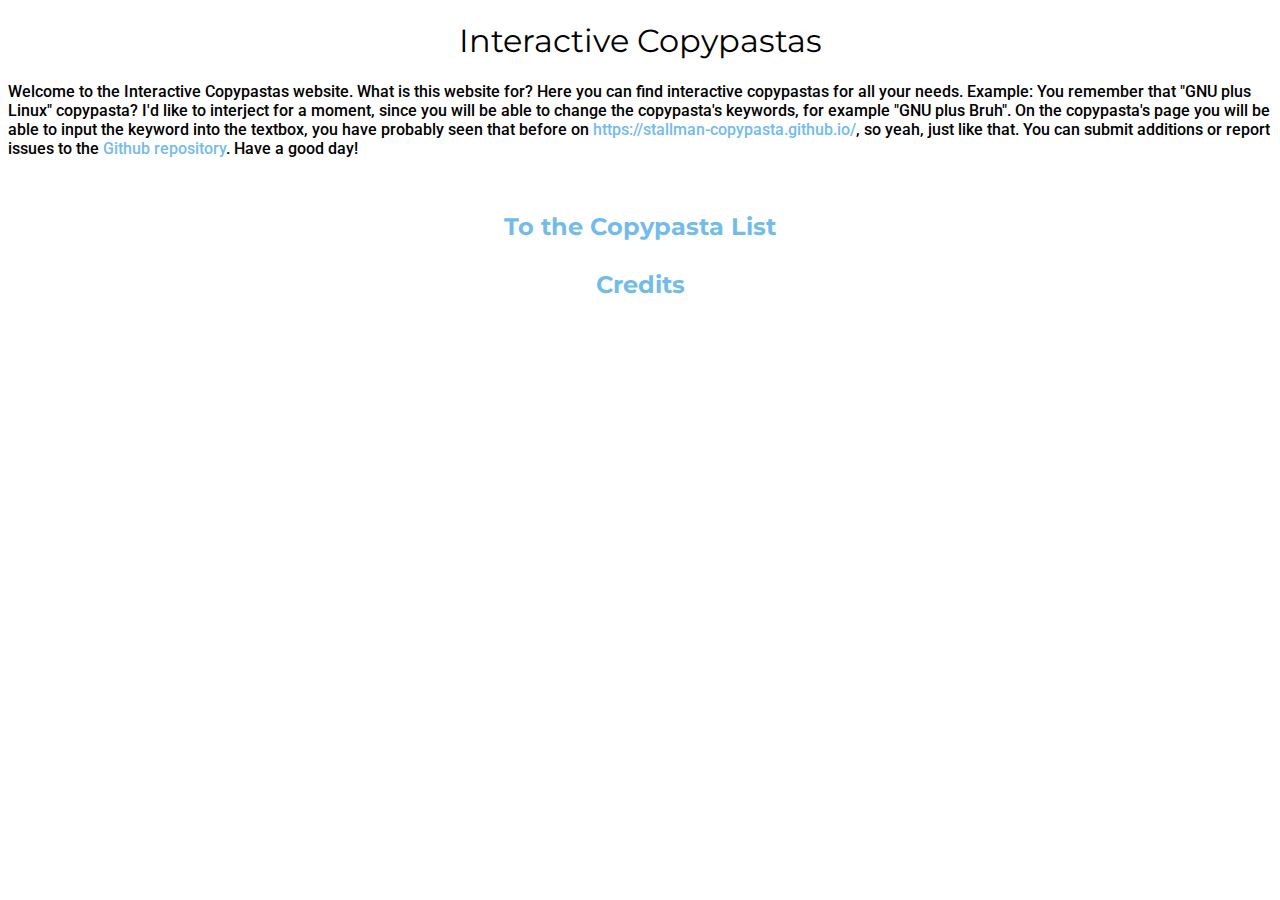
<file: index.html>
<!DOCTYPE html>

<html>
    <head>
        <meta charset="utf-8">
        <link rel="stylesheet" href="assets/css/index.css" type="text/css">
        <title>Interactive Copypastas</title>
        <link rel="icon" href="assets/images/sergeyfavicon.png">
    </head>
    <body>
        <h1>Interactive Copypastas</h1>
        <p class="maindesc">Welcome to the Interactive Copypastas website. What is this website for? Here you can find interactive copypastas for all your needs. Example: You remember that "GNU plus Linux" copypasta? I'd like to interject for a moment, since you will be able to change the copypasta's keywords, for example "GNU plus Bruh". On the copypasta's page you will be able to input the keyword into the textbox, you have probably seen that before on <a href="https://stallman-copypasta.github.io/">https://stallman-copypasta.github.io/</a>, so yeah, just like that. You can submit additions or report issues to the <a href="https://github.com/Calamity34/interactive-copypastas">Github repository</a>. Have a good day!</p>
        <br>
        <h2>
            <a class="linker" href="home.html">To the Copypasta List</a>
            <br><br>
            <a class="linker" href="credits.html">Credits</a>
        </h2>
    </body>
</html>
</file>
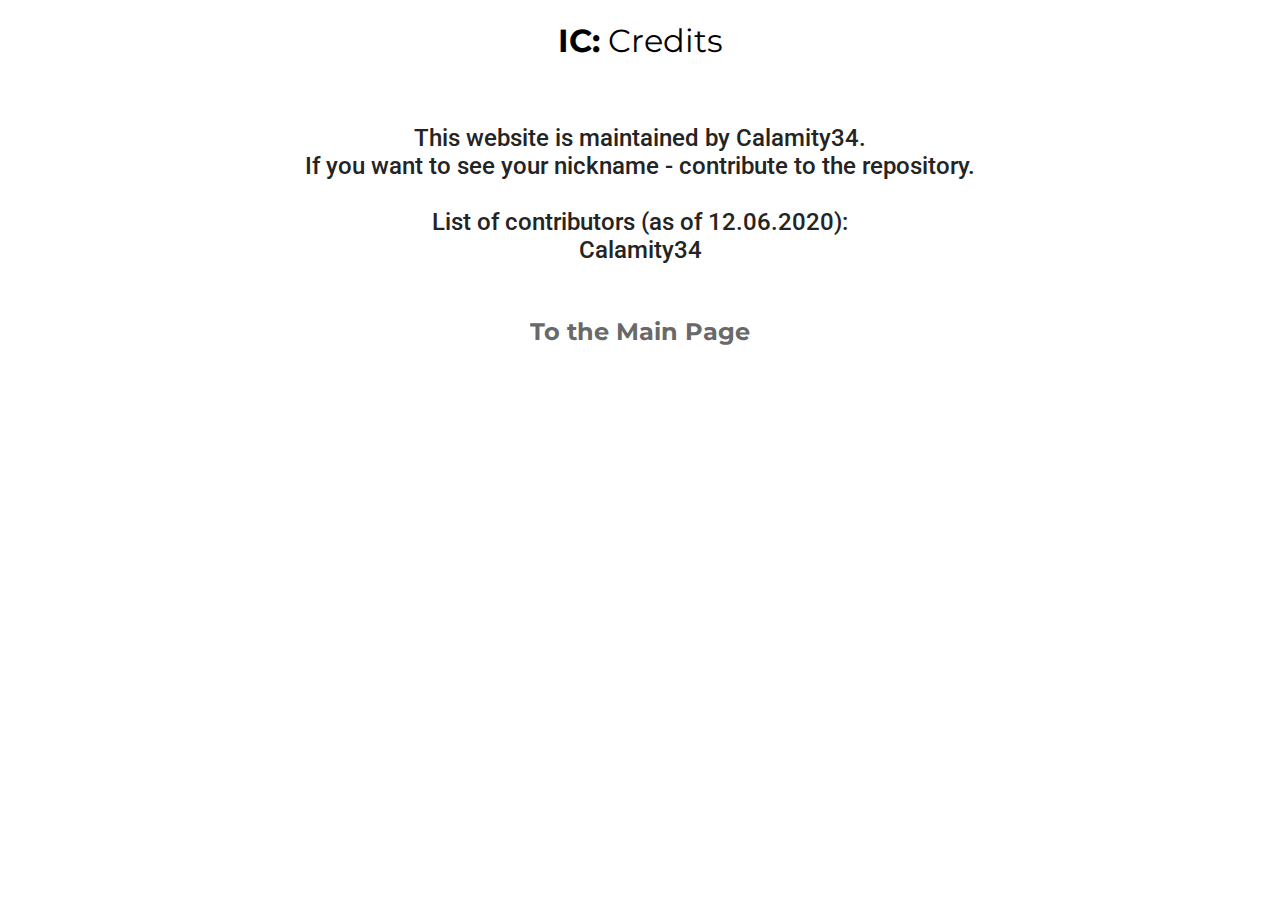
<file: credits.html>
<!DOCTYPE html>

<html>
    <head>
        <meta charset="utf-8">
        <link rel="stylesheet" href="assets/css/index.css" type="text/css">
        <title>Interactive Copypastas</title>
        <link rel="icon" href="assets/images/sergeyfavicon.png">
    </head>
    <style>
        p {
           color: #242424; 
        }
    </style>
    <body>
        <h1><b>IC:</b> Credits</h1>
        <br>
        <h2>
            <p>
                This website is maintained by Calamity34. <br>
                If you want to see your nickname - contribute to the repository. <br>
                <br>
                List of contributors (as of 12.06.2020): <br>
                Calamity34
            </p>
            <br>
            <a class="home" href=".">To the Main Page</a>
        </h2>
    </body>
</html>
</file>
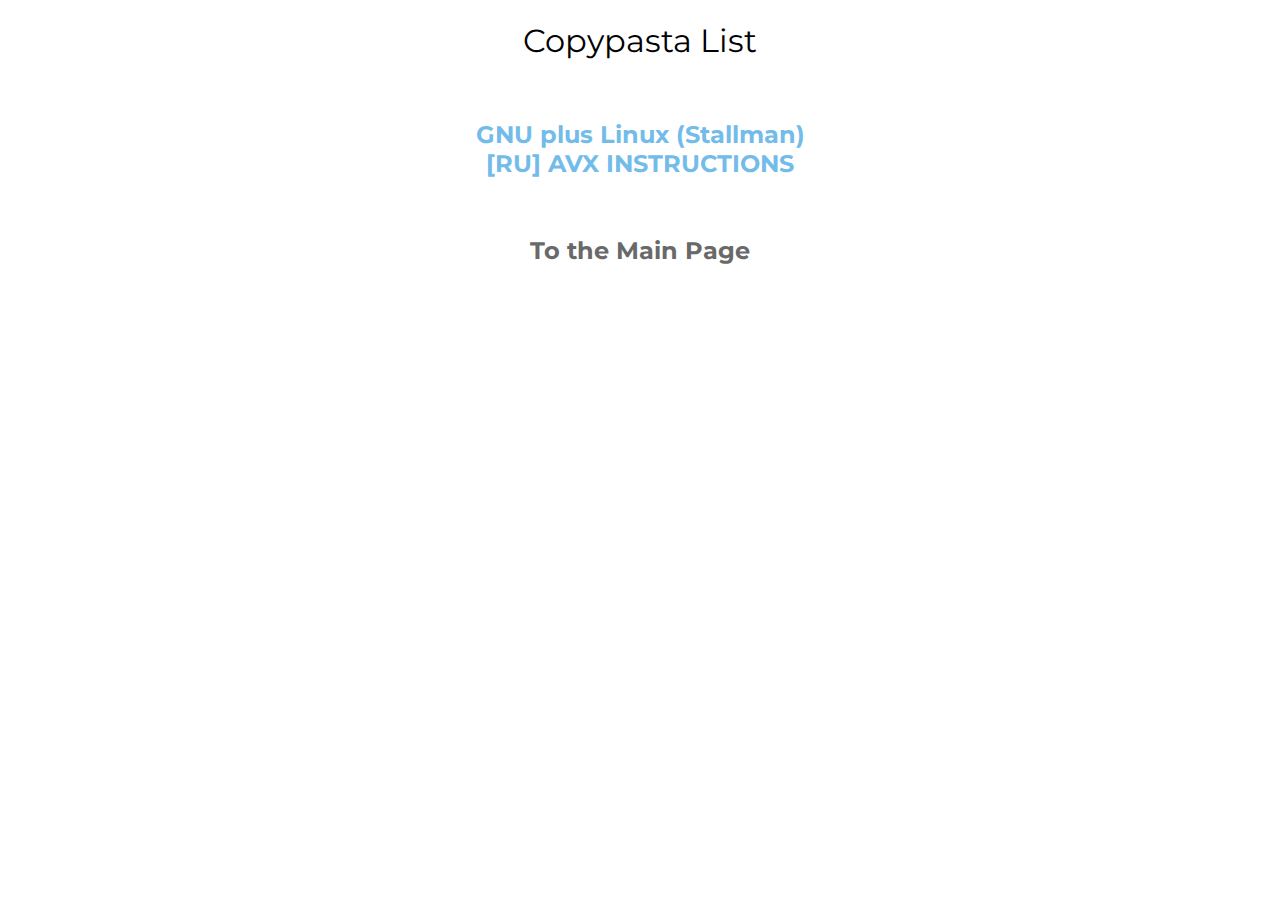
<file: home.html>
<!DOCTYPE html>

<html>
    <head>
        <meta charset="utf-8">
        <link rel="stylesheet" href="assets/css/index.css" type="text/css">
        <title>Interactive Copypastas</title>
        <link rel="icon" href="assets/images/sergeyfavicon.png">
    </head>
    <body>
        <h1>Copypasta List</h1>
        <br>
        <h2>
            <a class="linker" href="copypasta/stallman.html">GNU plus Linux (Stallman)</a>
            <br>
            <a class="linker" href="copypasta/avx.html">[RU] AVX INSTRUCTIONS</a>
            <br><br><br>
            <a class="home" href=".">To the Main Page</a>
        </h2>
    </body>
</html>
</file>
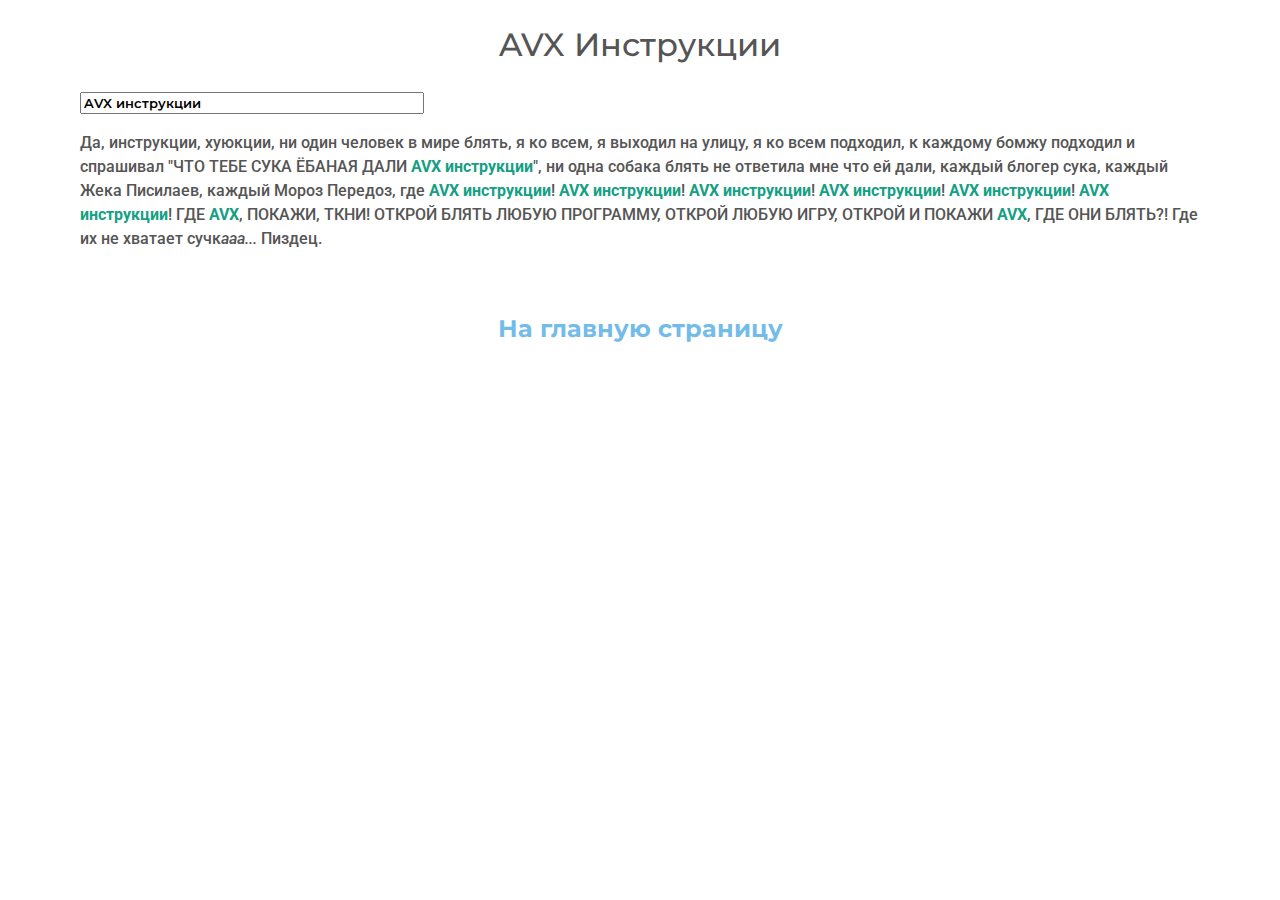
<file: copypasta/avx.html>
<!DOCTYPE html>
<html>
    <head>
	    <title>Interactive Copypastas</title>
        <link rel="stylesheet" type="text/css" href="../assets/css/copypasta.css">
        <script src="../assets/js/replacer.js"></script>
        <link rel="icon" href="../assets/images/sergeyfavicon.png">
        <meta charset="utf-8">
    </head>
    <body>
	    <header id="header">
		    <h1>AVX Инструкции</h1>
		    <input type="text" id="userInput" value="AVX инструкции"></input>
	    </header>
	    <main>
		    <p>
			    <a class="main">Да, инструкции, хуюкции, ни один человек в мире блять, я ко всем, я выходил на улицу, я ко всем подходил, к каждому бомжу подходил и спрашивал "ЧТО ТЕБЕ СУКА ЁБАНАЯ ДАЛИ </a><b name="insert">AVX инструкции</b><a class="main">", ни одна собака блять не ответила мне что ей дали, каждый блогер сука, каждый Жека Писилаев, каждый Мороз Передоз, где </a><b name="insert">AVX инструкции</b><a class="main">! </a><b name="insert">AVX инструкции</b><a class="main">! </a><b name="insert">AVX инструкции</b><a class="main">! </a><b name="insert">AVX инструкции</b><a class="main">! </a><b name="insert">AVX инструкции</b><a class="main">! </a><b name="insert">AVX инструкции</b><a class="main">! ГДЕ </a><b name="insert">AVX</b><a class="main">, ПОКАЖИ, ТКНИ! ОТКРОЙ БЛЯТЬ ЛЮБУЮ ПРОГРАММУ, ОТКРОЙ ЛЮБУЮ ИГРУ, ОТКРОЙ И ПОКАЖИ </a><b name="insert">AVX</b><a class="main">, ГДЕ ОНИ БЛЯТЬ?! Где их не хватает сучк<i>ааа...</i> Пиздец.</i></a> </p>
		    </p>
        </main>
    </body>
    <br>
    <h2><a class="linker" href="..">На главную страницу</a></h2>
</html>
</file>
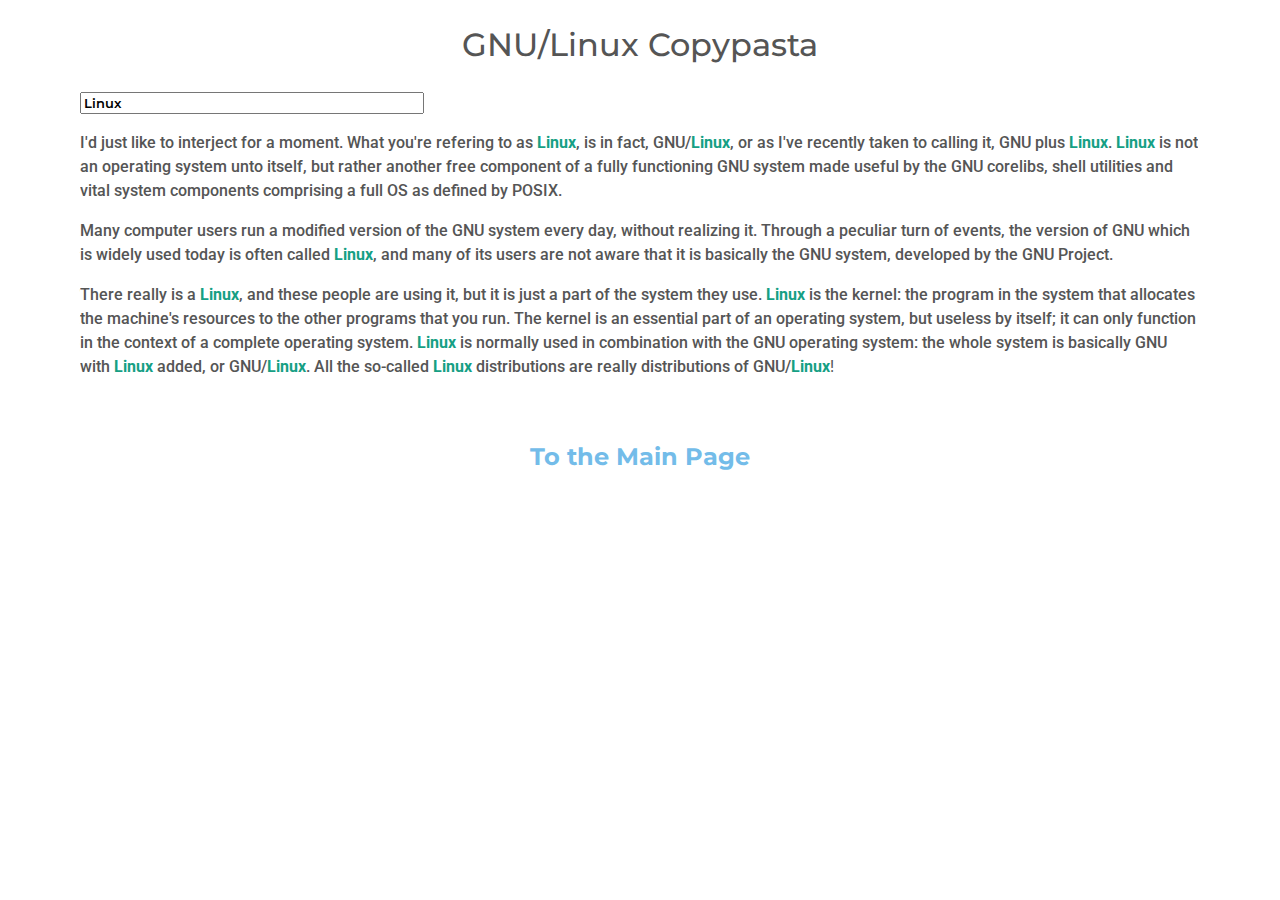
<file: copypasta/stallman.html>
<!DOCTYPE html>
<html>
    <head>
	    <title>Interactive Copypastas</title>
        <link rel="stylesheet" type="text/css" href="../assets/css/copypasta.css">
        <script src="../assets/js/replacer.js"></script>
        <link rel="icon" href="../assets/images/sergeyfavicon.png">
        <meta charset="utf-8">
    </head>
    <body>
	    <header id="header">
		    <h1>GNU/Linux Copypasta</h1>
		    <input type="text" id="userInput" value="Linux"></input>
	    </header>
	    <main>
		    <p>
			    <a class="main">I'd just like to interject for a moment. What you're refering to as </a><b name="insert">Linux</b><a class="main">, is in fact, GNU/</a><b name="insert">Linux</b><a class="main">, or as I've recently taken to calling it, GNU plus </a><b name="insert">Linux</b><a class="main">. </a><b name="insert">Linux</b><a class="main"> is not an operating system unto itself, but rather another free component of a fully functioning GNU system made useful by the GNU corelibs, shell utilities and vital system components comprising a full OS as defined by POSIX.</p>
		    <p>
			    <a class="main">Many computer users run a modified version of the GNU system every day, without realizing it. Through a peculiar turn of events, the version of GNU which is widely used today is often called </a><b name="insert">Linux</b><a class="main">, and many of its users are not aware that it is basically the GNU system, developed by the GNU Project.</a></p>
		    <p>
			    <a class="main">There really is a </a><b name="insert">Linux</b><a class="main">, and these people are using it, but it is just a part of the system they use. </a><b name="insert">Linux</b><a class="main"> is the kernel: the program in the system that allocates the machine's resources to the other programs that you run. The kernel is an essential part of an operating system, but useless by itself; it can only function in the context of a complete operating system. </a><b name="insert">Linux</b><a class="main"> is normally used in combination with the GNU operating system: the whole system is basically GNU with </a><b name="insert">Linux</b><a class="main"> added, or GNU/</a><b name="insert">Linux</b><a class="main">. All the so-called </a><b name="insert">Linux</b><a class="main"> distributions are really distributions of GNU/</a><b name="insert">Linux</b><a>!</a>
		    </p>
        </main>
    </body>
    <br>
    <h2><a class="linker" href="..">To the Main Page</a></h2>
</html>
</file>
<file: assets/css/index.css>
/* Montserrat and Roboto fonts */
@import url('https://fonts.googleapis.com/css2?family=Montserrat:ital,wght@0,100;0,200;0,300;0,400;0,500;0,600;0,700;0,800;0,900;1,100;1,200;1,300;1,400;1,500;1,600;1,700;1,800;1,900&family=Roboto:ital,wght@0,100;0,300;0,400;0,500;0,700;0,900;1,100;1,300;1,400;1,500;1,700;1,900&display=swap');

h1 {
    font-family: 'Montserrat';
    font-weight: 400;
    text-align: center;
}
p {
    font-family: Roboto; /* lmao that looks like android */
    font-weight: 500;
}
a:link {
    text-decoration-line: none;
    color: rgb(115, 188, 233);
    
}
a:visited {
    color: #169f84;
}
h2 {
    text-align: center;
    font-family: 'Montserrat';
    font-weight: bolder;
}
a.home {
    color: dimgray;
}
</file>
<file: assets/css/copypasta.css>
/* Montserrat and Roboto fonts */
@import url('https://fonts.googleapis.com/css2?family=Montserrat:ital,wght@0,100;0,200;0,300;0,400;0,500;0,600;0,700;0,800;0,900;1,100;1,200;1,300;1,400;1,500;1,600;1,700;1,800;1,900&family=Roboto:ital,wght@0,100;0,300;0,400;0,500;0,700;0,900;1,100;1,300;1,400;1,500;1,700;1,900&display=swap');

body {
	margin: 0 auto;
	max-width: 70em;
	font-family: Roboto;
	line-height: 1.5;
	padding: 0em;
	color: #555;
}

h1 {
    font-family: 'Montserrat';
    font-weight: 500;
    text-align: center;
}

b {
	color: #169f84;
}

input, button {
	width: 30%;
    height: 100%;
    font-family: 'Montserrat';
    font-weight: 600;
}
a.main {
    font-weight: 500;
}
a:link {
    text-decoration-line: none;
    color: rgb(115, 188, 233);
    
}
a:visited {
    color: #169f84;
}
a.home {
    color: #263238;
}
h2 {
    text-align: center;
    font-family: 'Montserrat';
    font-weight: bolder;
}
</file>
